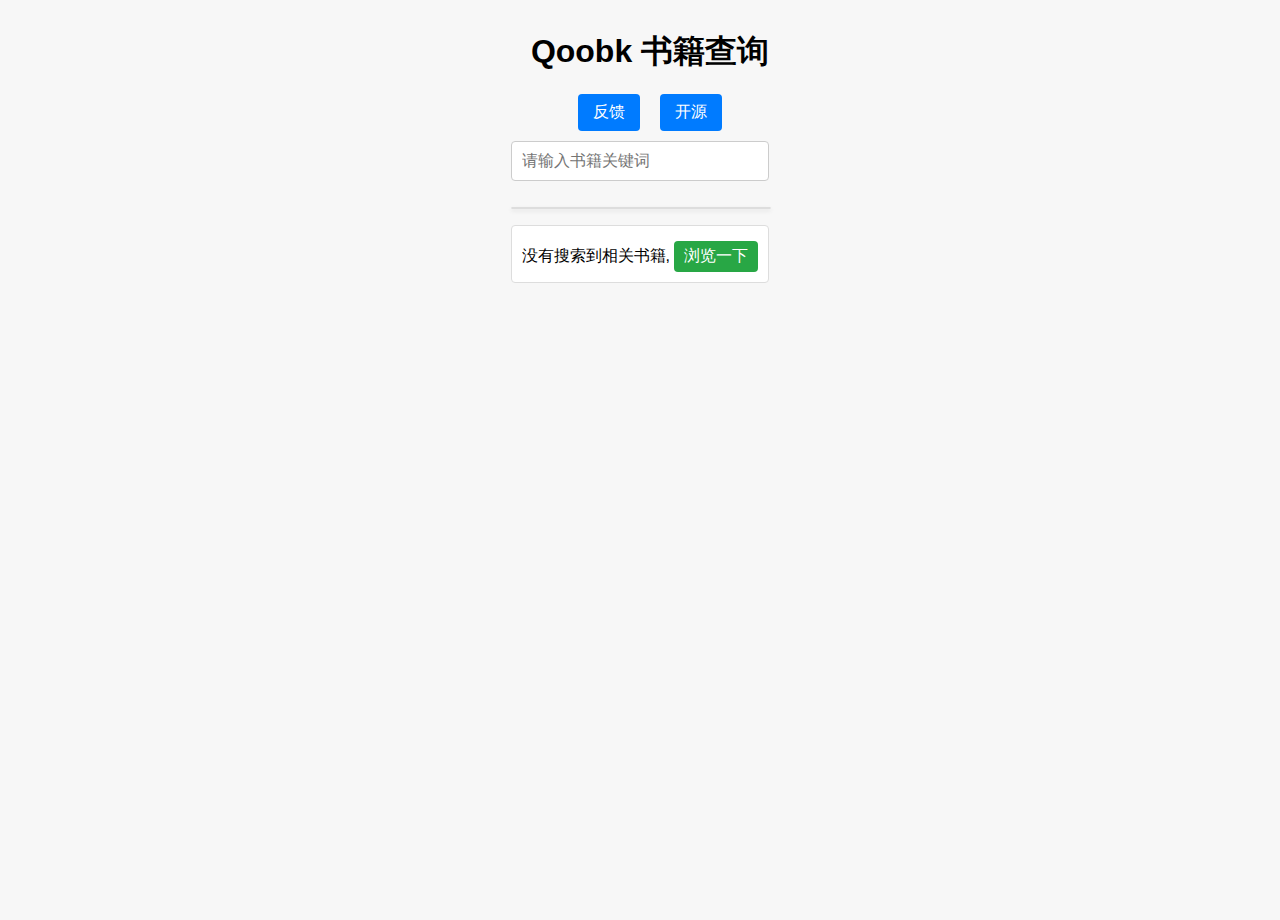
<file: src/main/resources/static/index.html>
<!DOCTYPE html>
<html lang="en">
<head>
    <meta charset="UTF-8">
    <meta http-equiv="X-UA-Compatible" content="IE=edge">
    <meta name="viewport" content="width=device-width, initial-scale=1.0">
    <title>Qoobk</title>
    <link rel="stylesheet" href="./style.css">
</head>
<body>
<div>
    <span>
        <h1>Qoobk 书籍查询</h1>
    </span>
    <span class="button-container">
        <button id="feedback">反馈</button>
        <button id="opensource">开源</button>
    </span>
    <input type="text" id="search" placeholder="请输入书籍关键词">
    <div id="result-count" class="result-count"></div>
    <ul id="suggestion-list"></ul>
    <p class="no-results">没有搜索到相关书籍,
        <button id="browse-button">浏览一下</button>
    </p>
</div>
<script>
    const searchInput = document.getElementById('search');
    const suggestionList = document.getElementById('suggestion-list');
    let suggestionData = [];
    // 保存联想词搜索结果的数组
    // 监听搜索框的输入事件
    searchInput.addEventListener('input', debounce(handleInput, 1000));     // 处理搜索框输入事件
    function handleInput() {
        const keyword = searchInput.value.trim(); // 获取搜索关键词
        if (keyword === '') {        // 如果搜索关键词为空，则清空联想词搜索结果
            suggestionData = [];
            renderSuggestionList();
            return;
        }
        console.log("输入的关键词是: ", keyword);
        // 发送 Ajax 请求获取联想词搜索结果
        // fetch(`http://192.168.5.213:8081/query?key=`+keyword)
        fetch(`http://192.168.5.213:8081/book`)
            .then(response => response.json())
            .then(data => {
                // console.log("获取到的数据: ", data);
                // 使用map函数获取所有title
                const titles = data.data.map(item => item.title);
                // console.log(titles);
                // 打印出所有title
                // titles.forEach(title => console.log("打印每一本书籍名称: ", title));
                suggestionData = data.data.map(item => item.title).filter((n) => n.includes(keyword));
                // console.log("含有关键词的书籍: ", suggestionData);
                // 将请求结果保存到 suggestionData 数组中
                renderSuggestionList(); // 渲染联想词搜索结果列表
            })
            .catch(error => {
                console.log("获取失败")
                console.error(error);
            });
    }

    // 渲染联想词搜索结果列表
    function renderSuggestionList() {
        suggestionList.innerHTML = ''; // 先清空列表
        suggestionData.forEach(item => {
            const li = document.createElement('li');
            li.innerText = item;
            suggestionList.appendChild(li);
        });
        document.getElementById('result-count').innerText = ''; // 清空结果数量显示
        if (suggestionData.length > 0) {
            suggestionData.forEach(item => {
                const li = document.createElement('li');
                li.innerText = item;
                suggestionList.appendChild(li);
            });
            // 显示结果数量
            document.getElementById('result-count').innerText = `检索到 ${suggestionData.length} 条符合要求的数据`;
        } else {
            // 如果没有结果，则提供提示信息
            document.getElementById('result-count').innerText = '没有检索到相关数据';
        }
    }

    // debounce 函数，用于防抖
    function debounce(fn, delay) {
        let timer = null;
        return function () {
            clearTimeout(timer);
            timer = setTimeout(fn, delay);
        };
    }



    // 跳转
    function setupButtonNavigation(buttonId, url) {
        const button = document.getElementById(buttonId);
        if (button) {
            button.addEventListener('click', function() {
                window.location.href = url;
            });
        } else {
            console.warn(`Button with id ${buttonId} not found.`);
        }
    }

    function setupConfirmNavigation(buttonId, url) {
        const button = document.getElementById(buttonId);
        if (button) {
            button.addEventListener('click', function() {
                if (confirm('您确定要离开当前页面吗?')) {
                    window.location.href = url;
                }
            });
        } else {
            console.warn(`Button with id ${buttonId} not found.`);
        }
    }

    // 使用函数为按钮设置事件监听器
    setupButtonNavigation('browse-button', 'all_book.html');
    setupButtonNavigation('feedback', 'https://www.caoyang2002.top/index.php/message.html');
    setupConfirmNavigation('opensource', 'https://github.com/caoyang2002/qoobk');
</script>
</body>
</html>
</file>
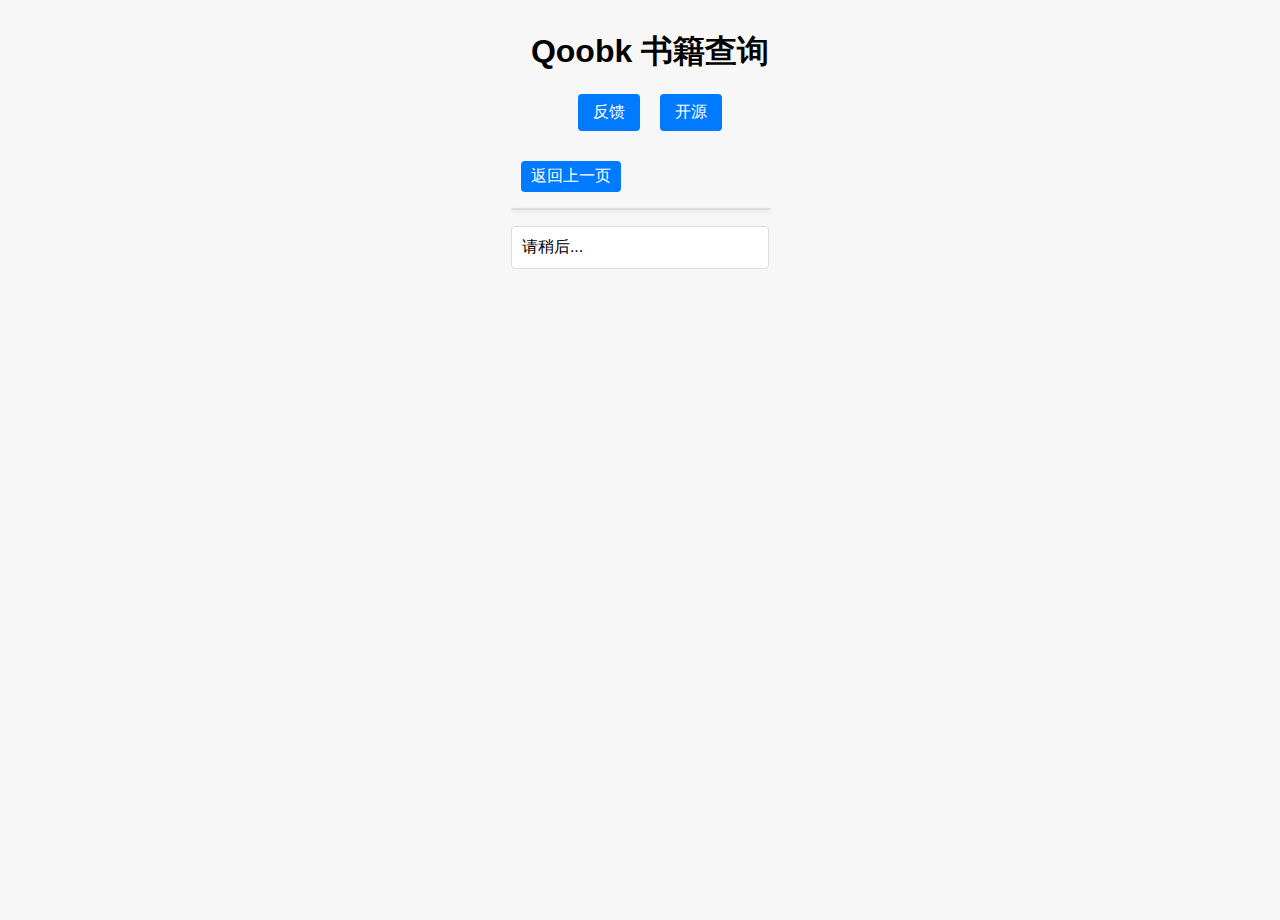
<file: src/main/resources/static/all_book.html>
<!DOCTYPE html>
<html lang="en">
<head>
    <meta charset="UTF-8">
    <meta http-equiv="X-UA-Compatible" content="IE=edge">
    <meta name="viewport" content="width=device-width, initial-scale=1.0">
    <title>Qoobk</title>
    <link rel="stylesheet" href="./style.css">
</head>
<body>
<div>
    <span>
        <h1>Qoobk 书籍查询</h1>

        </span>
    <span class="button-container">
        <button id="feedback">反馈</button>
        <button id="opensource">开源</button>
    </span>
    <button id="back-button">返回上一页</button>
    <ul id="suggestion-list"></ul>
    <p class="no-results">请稍后...</p>
</div>
<script>
    const searchInput = document.getElementById('search');
    const suggestionList = document.getElementById('suggestion-list');
    let suggestionData = [];


    // 渲染联想词搜索结果列表
    function renderSuggestionList() {
        suggestionList.innerHTML = ''; // 先清空列表
        suggestionData.forEach(item => {
            const li = document.createElement('li');
            li.innerText = item;
            suggestionList.appendChild(li);
        });
    }

    // debounce 函数，用于防抖
    function debounce(fn, delay) {
        let timer = null;
        return function () {
            clearTimeout(timer);
            timer = setTimeout(fn, delay);
        };
    }

    document.addEventListener('DOMContentLoaded', function () {
        // 页面加载完成后执行的代码
        fetch(`http://192.168.5.213:8081/book`)
            .then(response => response.json())
            .then(data => {
                // console.log("获取到的数据: ", data);
                // 使用map函数获取所有title
                const titles = data.data.map(item => item.title);
                console.log(titles);
                // 打印出所有title
                // titles.forEach(title => console.log("打印每一本书籍名称: ", title));
                suggestionData = data.data.map(item => item.title);
                // console.log("含有关键词的书籍: ", suggestionData);
                // 将请求结果保存到 suggestionData 数组中
                renderSuggestionList(); // 渲染联想词搜索结果列表
            })
            .catch(error => {
                console.log("获取失败")
                console.error(error);
            });
    });

    // 获取按钮元素
    const backButton = document.getElementById('back-button');

    // 为按钮添加点击事件监听器
    backButton.addEventListener('click', function () {
        // 使用history对象的back方法返回上一个页面
        history.back();
    });


// 页面跳转
    function setupButtonNavigation(buttonId, url) {
        const button = document.getElementById(buttonId);
        if (button) {
            button.addEventListener('click', function() {
                window.location.href = url;
            });
        } else {
            console.warn(`Button with id ${buttonId} not found.`);
        }
    }

    function setupConfirmNavigation(buttonId, url) {
        const button = document.getElementById(buttonId);
        if (button) {
            button.addEventListener('click', function() {
                if (confirm('您确定要离开当前页面吗?')) {
                    window.location.href = url;
                }
            });
        } else {
            console.warn(`Button with id ${buttonId} not found.`);
        }
    }

    // 使用函数为按钮设置事件监听器
    setupButtonNavigation('browse-button', 'all_book.html');
    setupButtonNavigation('feedback', 'https://www.caoyang2002.top/index.php/message.html');
    setupConfirmNavigation('opensource', 'https://github.com/caoyang2002/qoobk');
</script>
</body>
</html>
</file>
<file: src/main/resources/static/style.css>
/* 全局样式，使页面内容居中 */
body, html {
    height: 100%;
    margin: 10px;
    display: flex;
    justify-content: center;
    background-color: #f7f7f7;
    font-family: 'Arial', sans-serif;

}

/* 输入框样式 */
#search {
    padding: 10px;
    font-size: 16px;
    border: 1px solid #ccc;
    border-radius: 4px;
    width: 100%; /* 输入框宽度充满容器 */
    box-sizing: border-box; /* 防止宽度超过容器 */
    margin-bottom: 10px; /* 添加一些空间，使列表与输入框分隔 */
}

/* 列表样式 */
#suggestion-list {
    border: 1px solid #ddd;
    border-radius: 4px;
    padding: 0;
    width: 100%; /* 列表宽度充满容器 */
    list-style: none;
    background-color: #fff;
    box-shadow: 0 2px 4px rgba(0, 0, 0, 0.1);
    max-height: 1000px; /* 设置最大高度，以避免列表过长 */
    overflow-y: auto; /* 如果列表内容过多，则显示滚动条 */
}

/* 列表项样式 */
#suggestion-list li {
    padding: 8px 12px;
    border-bottom: 1px solid #eee;
    text-align: left; /* 使列表项文本左对齐 */
}

/* 鼠标悬停时列表项的样式 */
#suggestion-list li:hover {
    background-color: #f9f9f9;
    cursor: pointer;
}

/* 清除列表中最后一个项目的下边框 */
#suggestion-list li:last-child {
    border-bottom: none;
}



/* 没有搜索到的提示样式 */
.no-results {
    display: none;
    padding: 10px;
    background-color: #fff;
    border: 1px solid #ddd;
    border-radius: 4px;
    margin-top: 10px;
}

/* 当列表为空时显示提示 */
#suggestion-list:empty + .no-results {
    display: block;
}

span {
    display: inline-block;
    width: 100%;
    margin: 10px;
    text-align: center;
}

span h1, span p {
    display: inline-block;
    margin: 0; /* 移除默认的 margin */
}

span p {
    margin-left: 20px; /* 添加一些间距 */
}

/* 按钮样式 */
#back-button {
    display: inline-block;
    padding: 5px 10px;
    font-size: 16px;
    color: #fff;
    background-color: #007bff;
    border: none;
    border-radius: 4px;
    cursor: pointer;
    transition: background-color 0.3s ease; /* 添加过渡效果 */
    margin-top: 20px; /* 添加一些顶部外边距 */
}

/* 鼠标悬停时的按钮样式 */
#back-button:hover {
    background-color: #0056b3;
}

/* 使按钮居中 */
button {
    display: block;
    margin: 0 auto;
}

/*浏览按钮*/
/* 按钮样式 */
#browse-button {
    display: inline-block;
    padding: 5px 10px;
    font-size: 16px;
    color: #fff;
    background-color: #28a745; /* 绿色背景 */
    border: none;
    border-radius: 4px;
    cursor: pointer;
    transition: background-color 0.3s ease; /* 平滑过渡 */
    margin-top: 5px; /* 顶部外边距 */
}

/* 鼠标悬停时的按钮样式 */
#browse-button:hover {
    background-color: #218838; /* 深绿色背景 */
}

.button-container {
    display: flex; /* 使用flex布局让子元素在一行显示 */
    justify-content: center; /* 水平居中对齐 */
    align-items: center; /* 垂直居中对齐 */
}

button {
    margin: 0 10px; /* 为按钮添加边距，可以根据需要调整 */
    padding: 8px 15px; /* 为按钮添加内边距 */
    border: none; /* 移除默认边框 */
    border-radius: 4px; /* 为按钮添加圆角 */
    background-color: #007bff; /* 为按钮添加背景颜色 */
    color: white; /* 设置按钮文字颜色 */
    font-size: 16px; /* 设置按钮文字大小 */
    cursor: pointer; /* 鼠标悬停时显示指针 */
    transition: background-color 0.3s ease; /* 为按钮添加渐变效果 */
}

button:hover {
    background-color: #0056b3; /* 鼠标悬停时改变按钮背景颜色 */
}

button:first-child {
    margin-left: 0; /* 移除第一个按钮的左边距 */
}

button:last-child {
    margin-right: 0; /* 移除最后一个按钮的右边距 */
}

.result-count {
    margin-top: 10px;
    font-weight: bold;
}
</file>
